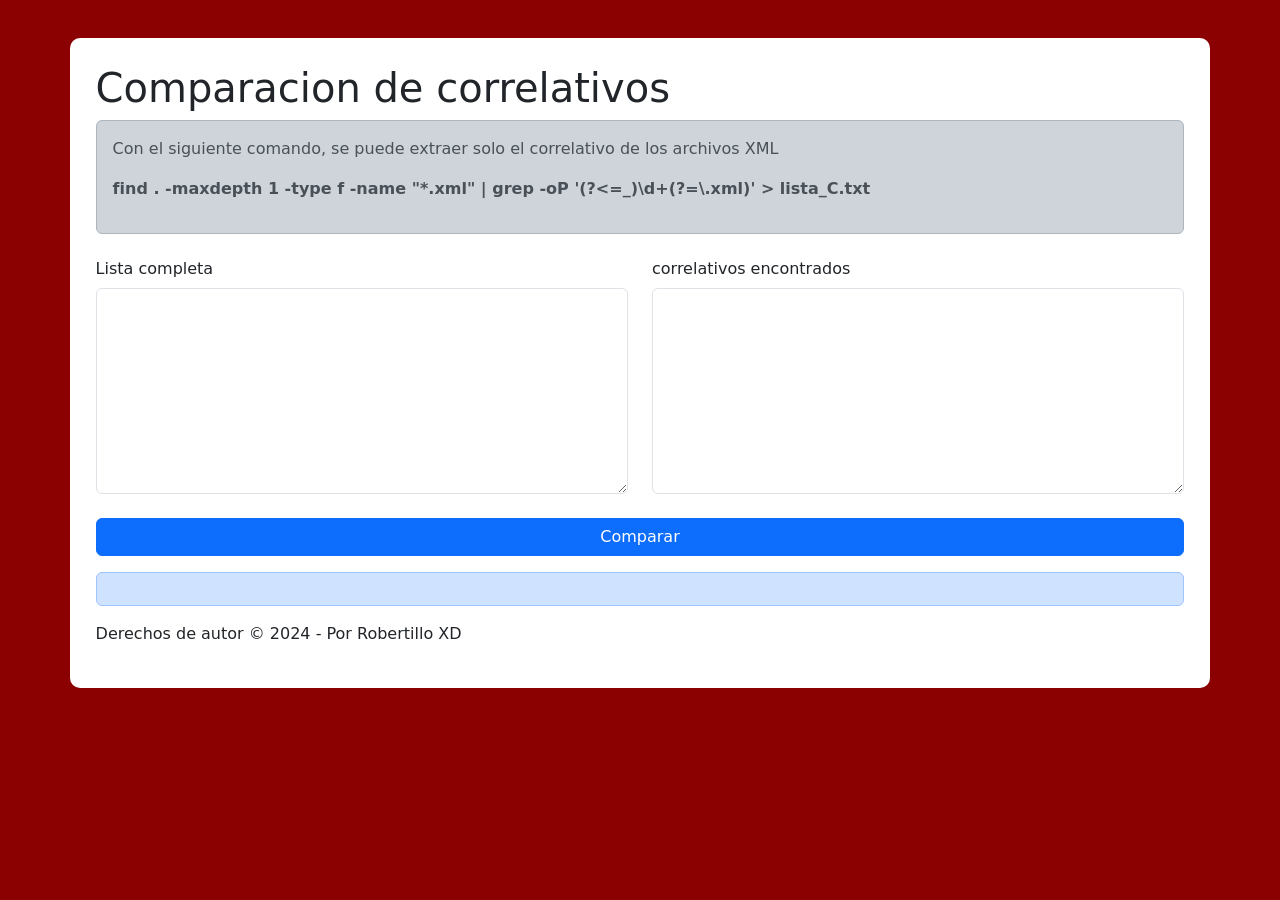
<file: index.html>
<!DOCTYPE html>
<html lang="es">
<head>
    <meta charset="UTF-8">
    <meta name="viewport" content="width=device-width, initial-scale=1.0">
    <title>Correlativos</title>
	<link rel="stylesheet" href="https://cdn.jsdelivr.net/npm/bootstrap@5.3.3/dist/css/bootstrap.min.css"> 
	<link rel="stylesheet" href="css/styles.css"> 
</head>
<body>


	<div class="container">
		<h1> Comparacion de correlativos </h1>
		<div class="alert alert-dark" role="alert">
		  <p>Con el siguiente comando, se puede extraer solo el correlativo de los archivos XML</p>
		  <p><b>find . -maxdepth 1 -type f  -name "*.xml" | grep -oP '(?<=_)\d+(?=\.xml)' > lista_C.txt</b></p>
		</div>
		<div class="row ">
            <div class="col">
              <label class="col-form-label">Lista completa</label>
              <textarea class="form-control" id="completa" rows="8"></textarea>
            </div>
            <div class="col">
                <div class="row">
                  <div class="col"> 
                    <label class="col-form-label">correlativos encontrados</label>
                    <textarea class="form-control" id="pBuscar" rows="8" ></textarea>
                  </div>
                </div>
            </div>
			<br>
			<br>
        </div>
		<br>
		<button type="submit" class="btn btn-primary mb-3" id="generar">Comparar</button>
		<div id="resultado" class="alert alert-primary"> </div>
		
	<footer class="footer">
        <!-- Pie de página -->
        <p>Derechos de autor &copy; 2024 - Por Robertillo XD</p>
    </footer>
		<script src="compara.js"></script>
	</div>
</body>
</html>
</file>
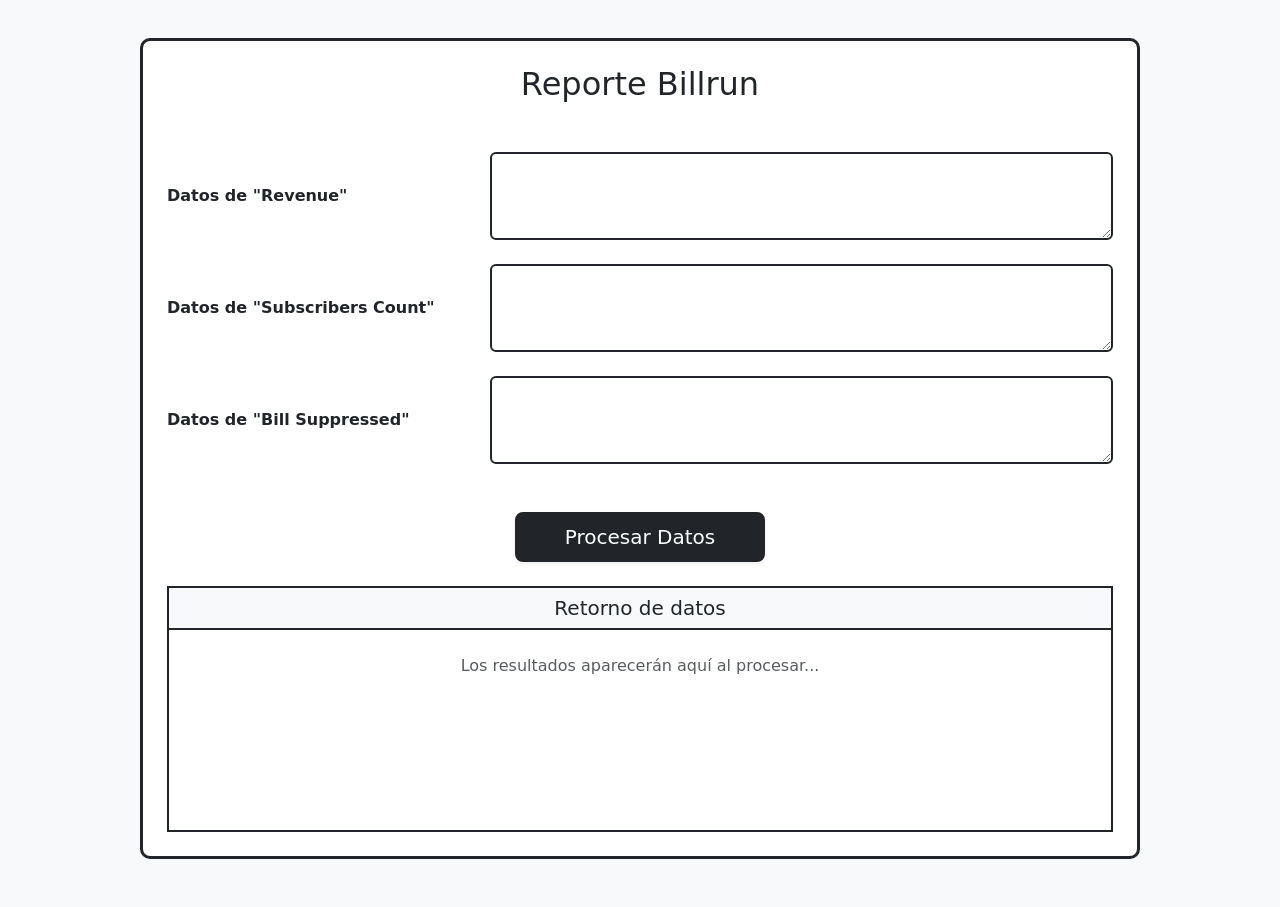
<file: reportBillrun.html>
<!DOCTYPE html>
<html lang="es">
<head>
    <meta charset="UTF-8">
    <meta name="viewport" content="width=device-width, initial-scale=1.0">
    <title>Reportes</title>
    <link href="https://cdn.jsdelivr.net/npm/bootstrap@5.3.0/dist/css/bootstrap.min.css" rel="stylesheet">
    <link rel="stylesheet" href="css/styles.css">
</head>
<body class="bg-light">

    <nav class="navbar navbar-expand-lg navbar-light bg-white border-bottom border-dark border-2 mb-4">
        <div class="container justify-content-center">
            <div class="navbar-nav gap-5">
                <!-- <a class="nav-link fw-bold text-dark" href="#">Datos Billrun</a>
                <a class="nav-link fw-bold text-dark" href="#">Conteo tablas</a>
                <a class="nav-link fw-bold text-danger" href="#">Este es el menu</a> -->
            </div>
        </div>
    </nav>

    <div class="container p-4 bg-white border border-dark border-3 mb-5" style="max-width: 1000px;">
        <h2 class="text-center mb-5 fw-normal">Reporte Billrun</h2>

        <div class="mb-4">
            <div class="row align-items-center">
                <div class="col-md-4">
                    <label class="fw-bold">Datos de "Revenue"</label>
                </div>
                <div class="col-md-8">
                    <textarea id="inputCaja1" class="form-control border-dark border-2" rows="3" placeholder=""></textarea>
                </div>
            </div>
        </div>

        <div class="mb-4">
            <div class="row align-items-center">
                <div class="col-md-4">
                    <label class="fw-bold">Datos de "Subscribers Count"</label>
                </div>
                <div class="col-md-8">
                    <textarea id="inputCaja2" class="form-control border-dark border-2" rows="3" placeholder=""></textarea>
                </div>
            </div>
        </div>

        <div class="mb-4">
            <div class="row align-items-center">
                <div class="col-md-4">
                    <label class="fw-bold">Datos de "Bill Suppressed"</label>
                </div>
                <div class="col-md-8">
                    <textarea id="inputCaja3" class="form-control border-dark border-2" rows="3" placeholder=""></textarea>
                </div>
            </div>
        </div>

        <div class="text-center my-4">
            <button onclick="procesarTodo()" class="btn btn-dark btn-lg px-5 border-2 shadow-sm">Procesar Datos</button>
        </div>

        <div class="border border-dark border-2 p-0 bg-white">
            <div class="border-bottom border-dark border-2 p-2 bg-light">
                <h5 class="text-center m-0">Retorno de datos</h5>
            </div>
            <div id="outputContainer" class="p-4" style="min-height: 200px;">
                <p class="text-muted text-center italic">Los resultados aparecerán aquí al procesar...</p>
            </div>
        </div>
    </div>

    <script src="js/script.js"></script>
</body>
</html>
</file>
<file: css/styles.css>
body{
	display:flex;
	justify-content:center;
	background-color:#8B0000;
}

.container{
	border-radius: 10px;
	padding:2%;
	margin: 3%;
	display:flex;
	flex-direction: column;
	justify-content:center;
	background-color:white;
	
}
</file>
